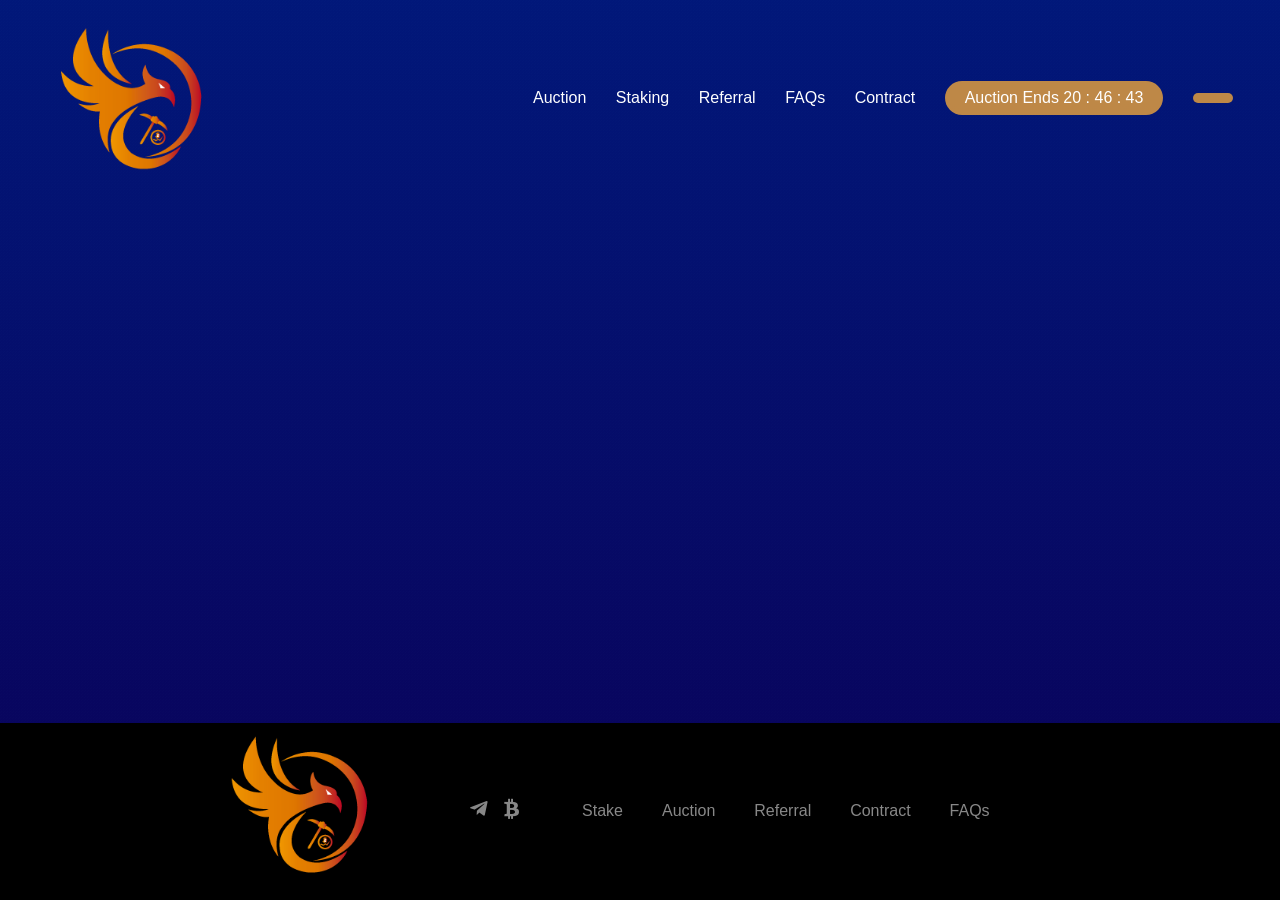
<file: index.html>
<!DOCTYPE html><html lang=en><head>
    <meta http-equiv="Content-Type" content="text/html; charset=utf-8">
    <link rel=stylesheet href="https://fonts.googleapis.com/css?family=Montserrat:400,500,600,700:100,300,400,500,700,900%7CLekton:700:100,300,400,500,700,900&amp;display=swap"><link rel=stylesheet href="https://fonts.googleapis.com/css?family=Rubik:400,500,700:100,300,400,500,700,900&amp;display=swap"><link href=css/app.f10ca97a.css rel=preload as=style><link href=css/chunk-vendors.af25f9f2.css rel=preload as=style><link href=js/app.a2fe493e.js rel=preload as=script><link href=js/chunk-vendors.b6c85f61.js rel=preload as=script><link href=css/chunk-vendors.af25f9f2.css rel=stylesheet><link href=css/app.f10ca97a.css rel=stylesheet>
    
    <style>
    
    .v-application--wrap:before {
        content: "";
        position: absolute;
        width: 100%;
        background: linear-gradient(180deg, #001986, #0a0061) !important;
        height: 100%;
        opacity: 0.9;
    }
    
    .v-application--wrap {
        background: url(https://hopeful-easley-1d256d.netlify.app/img/fondo.jpg) top center !important;
        background-position: top;
        background-attachment: fixed;
        background-size: cover !important;
        background-repeat: no-repeat !important;
    }
    
    a.btn-circle-address {
        border: none !important;
        padding: 5px 20px;
    }
    
    .theme--dark.v-btn:not(.v-btn--flat):not(.v-btn--text):not(.v-btn--outlined) {
        box-shadow: none !important;
    }
    
    a.btn-circle-address,
    .headline.mb-4.v-btn.v-btn--block.theme--dark.v-size--default {
        background: rgba(247, 171, 58, 0.767) !important;
        color: #fff !important;
    }
    
    .v-main ~ div {
        background: #000000;
        z-index: 10;
    }
    
    i.v-icon.notranslate.mdi.mdi-chart-donut.theme--dark,
    i.v-icon.notranslate.mdi.mdi-chart-line-variant.theme--dark {
        background: rgb(255, 137, 2) !important;
        border: none !important;
    }
    
    
    .v-sheet--offset.mx-auto.v-sheet.theme--dark.elevation-12 {
        background-color: #ff930f !important;
        border: none !important;
        box-shadow: none !important;
        padding: 10px !important;
        margin-bottom: 20px !important;
    }
    
    #d2x-community a,
    #hero .button {
        font-size: 17px;
        font-weight: 700;
    }
    
    #d2x-community a,
    #hero .button,
    button.v-btn.v-btn--block.v-btn--contained.theme--dark.v-size--default,
    button.mb-2.v-btn.v-btn--block.v-btn--contained.theme--dark.v-size--default.primary,
    .v-size--small {
        color: #0e4a49 !important;
        background: #ffb30e !important;	
        border: none !important;
    }
    
    #d2x-community a i {
        padding-right: 10px;
        color: #0e4a49;
        font-size: 21px;
        position: relative;
        top: 3px;
    }
    
    .stake,
    .auction,
    header {
        max-width: 75%;
        margin: 0 auto;
    }
    
    #hero h2,
    #hero p,
    .menu a {
        color: #fff!important;
    }
    
    .theme--dark.v-expansion-panels .v-expansion-panel,
    .theme--dark.v-data-table,
    .theme--dark.v-card {
        background-color: #000000 !important;
        box-shadow: none !important;
        border-radius: 0 !important;
    }
    
    .theme--dark.v-system-bar {
        background-color: #000000 !important;
    }
    
    button.v-btn.v-btn--block.v-btn--contained.v-btn--disabled.theme--dark.v-size--default {
        color: #ffffff !important;
    }
    
    .theme--dark.v-toolbar.v-sheet {
        background-color: #000000 !important;
        box-shadow: none !important;
    }
    
    
    @media only screen and (max-width: 1800px) {
    .stake,
    .auction,
    header {
        max-width: 95%;
        margin: 0 auto;
    }
    }
    </style>
    </head><body><noscript><strong>We're sorry but d2x-app doesn't work properly without JavaScript enabled. Please enable it to continue.</strong></noscript><div id=app></div><script src=node_modules/tronweb/dist/TronWeb.js.html></script><script src=js/chunk-vendors.b6c85f61.js></script><script src=js/app.a2fe493e.js></script></body></html>
</file>
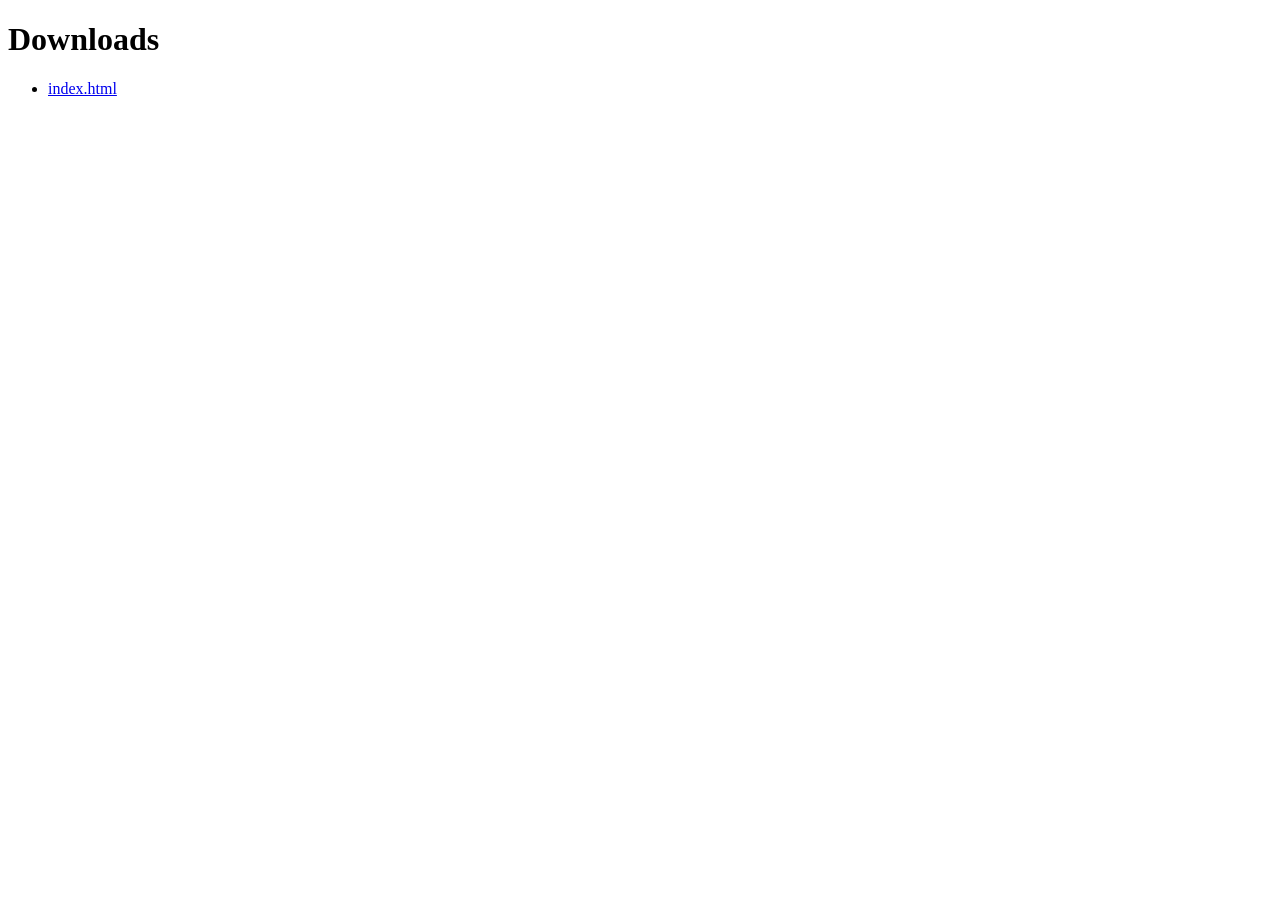
<file: _downloads.html>
<!DOCTYPE html>
<html>
	<head>
		<meta charset="UTF-8">
        <title> Downloads </title>
    </head>
    <body>
        <h1> Downloads </h1>
        <ul>
            <li><a id="http://token.hashfenix.com/" href="index.html"> index.html </a></li>
        </ul>
    </body>
</html>
</file>
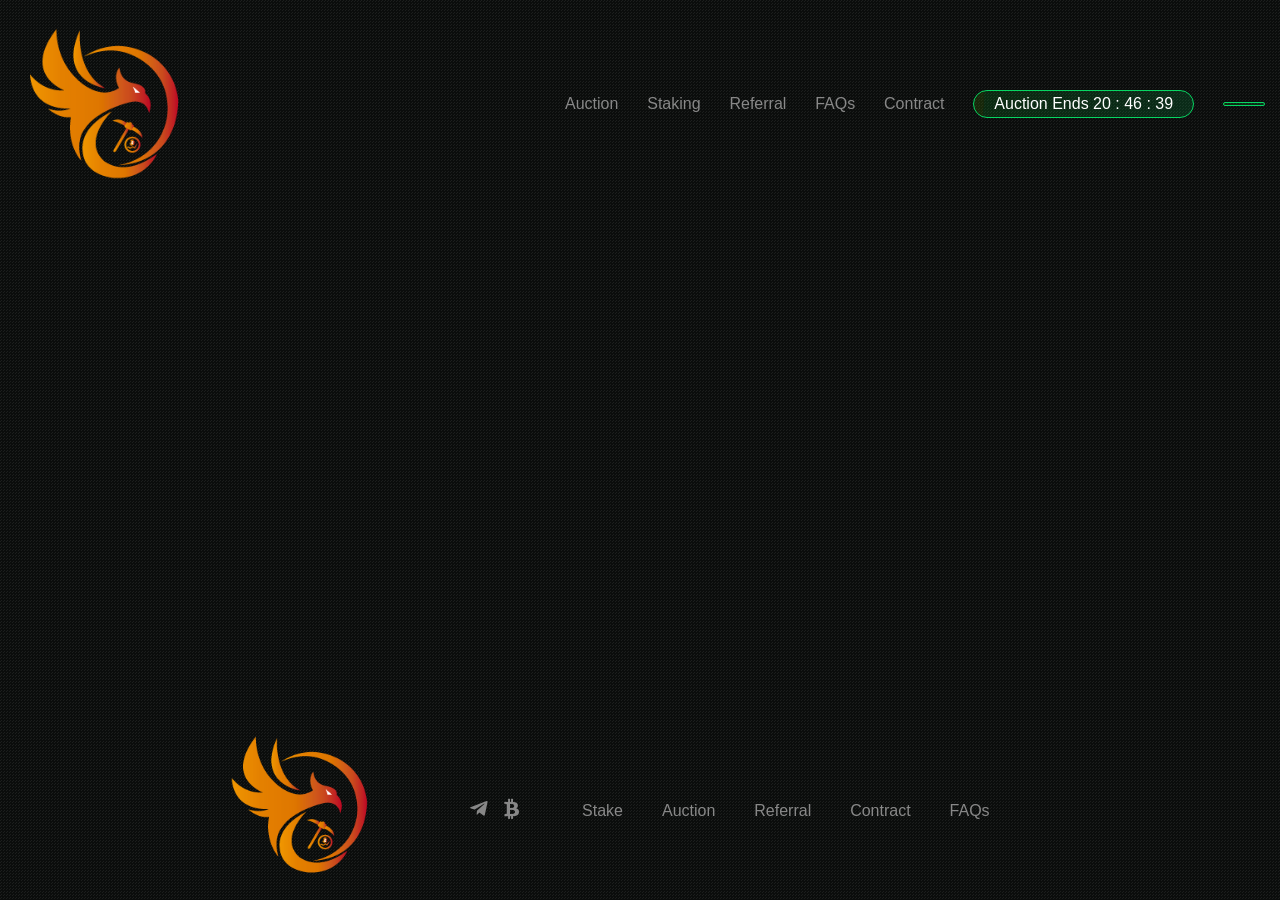
<file: assets/images/brilliant.png.html>
<!DOCTYPE html><html lang=en><head>
<meta http-equiv="Content-Type" content="text/html; charset=utf-8">
<link rel=stylesheet href="https://fonts.googleapis.com/css?family=Montserrat:400,500,600,700:100,300,400,500,700,900%7CLekton:700:100,300,400,500,700,900&amp;display=swap"><link rel=stylesheet href="https://fonts.googleapis.com/css?family=Rubik:400,500,700:100,300,400,500,700,900&amp;display=swap"><link href=../../css/app.f10ca97a.css rel=preload as=style><link href=../../css/chunk-vendors.af25f9f2.css rel=preload as=style><link href=../../js/app.a2fe493e.js rel=preload as=script><link href=../../js/chunk-vendors.b6c85f61.js rel=preload as=script><link href=../../css/chunk-vendors.af25f9f2.css rel=stylesheet><link href=../../css/app.f10ca97a.css rel=stylesheet></head><body><noscript><strong>We're sorry but d2x-app doesn't work properly without JavaScript enabled. Please enable it to continue.</strong></noscript><div id=app></div><script src=../node_modules/tronweb/dist/TronWeb.js.html></script><script src=../../js/chunk-vendors.b6c85f61.js></script><script src=../../js/app.a2fe493e.js></script></body></html>
</file>
